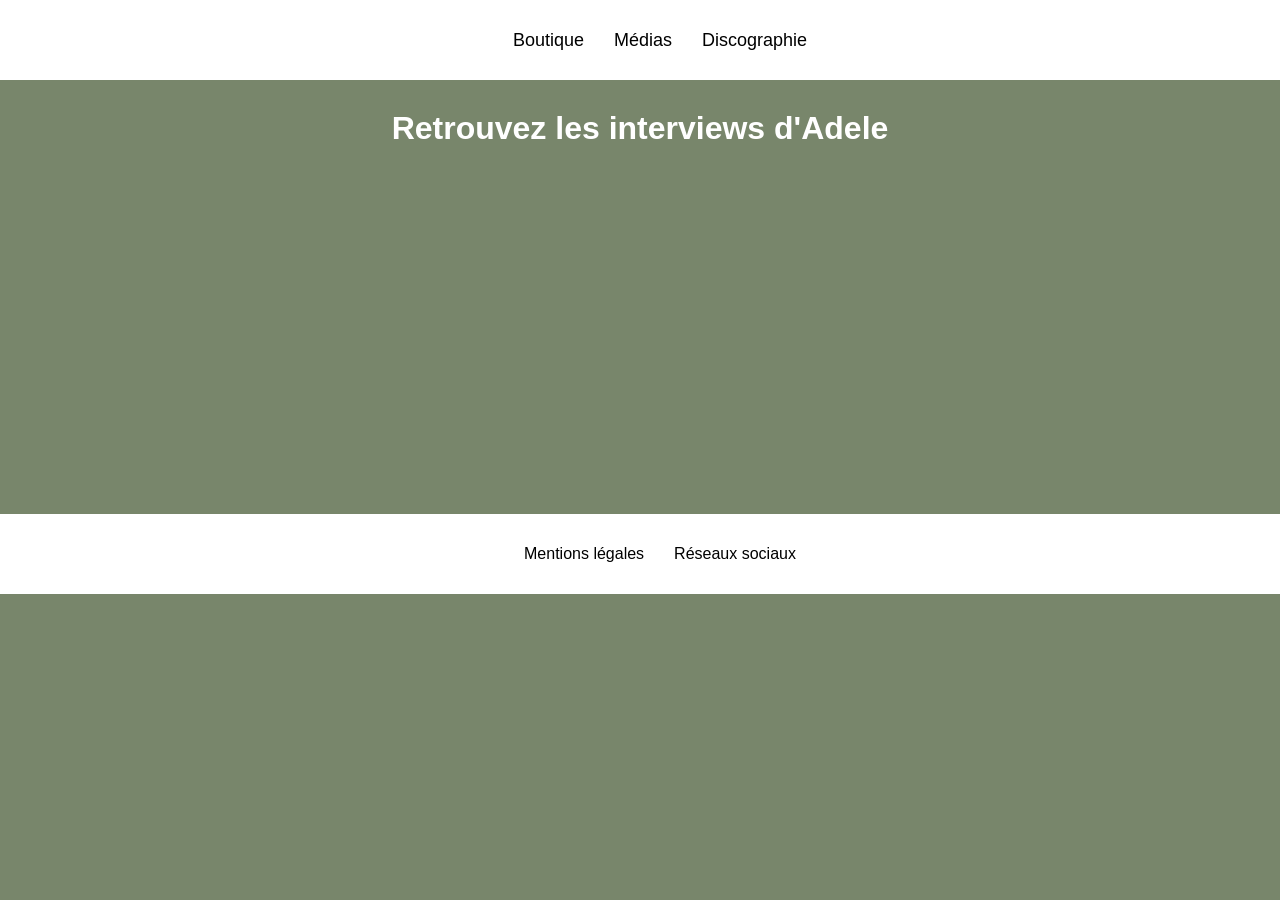
<file: medias.html>
<!DOCTYPE html>
<html lang="en">

<head>
    <meta charset="UTF-8">
    <meta name="viewport" content="width=, initial-scale=1.0">
    <title>Médias</title>
    <link rel="stylesheet" href="style_medias.css">
</head>

<body>
    <header>
        <nav>
            <ul>
                <li>
                    <a href="https://shopeu.adele.com/" target="_blank">Boutique</a>
                </li>
                <li>
                    <a href="medias.html" target="_blank"> Médias</a>
                </li>
                <li>
                    <a href="index.html" target="_blank">Discographie</a>
                </li>
            </ul>
        </nav>

    </header>
    <main>
        <h1>Retrouvez les interviews d'Adele</h1> <br>
        <p>
            <iframe width="560" height="315" src="https://www.youtube.com/embed/1gtPULpjzuA?si=um9q_8ed86eTl0Dr"
                title="YouTube video player" frameborder="0"
                allow="accelerometer; autoplay; clipboard-write; encrypted-media; gyroscope; picture-in-picture; web-share"
                referrerpolicy="strict-origin-when-cross-origin" allowfullscreen></iframe>
        </p>
    </main>

    <footer>
        <nav>
            <ul>
                <li> Mentions légales </li>
                <li>
                    <a href="https://www.instagram.com/adele/?hl=en">Réseaux sociaux</a>
                </li>
            </ul>
        </nav>

    </footer>

</body>

</html>
</file>
<file: style_medias.css>
* {
    margin: 0;
    font-family: Arial, Helvetica, sans-serif;
}

body {
    background-color: #78866b;
    color: white;
}

header {
    display: flex;
    background-color: white;
    color: black;
    font-size: large;
    height: 80px;
    align-items: center;
    justify-content: center;
    margin-bottom: 30px;
}

header ul {
    list-style: none;
    display: flex;
    justify-content:flex-end;
    gap: 30px;
}

header a {
    color: black;
    text-decoration: none;
}

main {
    text-align: center;
}

footer {
    display: flex;
    background-color: white;
    color: black;
    height: 80px;
    align-items: center;
    justify-content: center;
    margin-top: 30px;
}

footer ul {
    list-style: none;
    display: flex;
    justify-content:flex-end;
    gap: 30px;
}

footer a {
    color: black;
    text-decoration: none;
}
</file>
